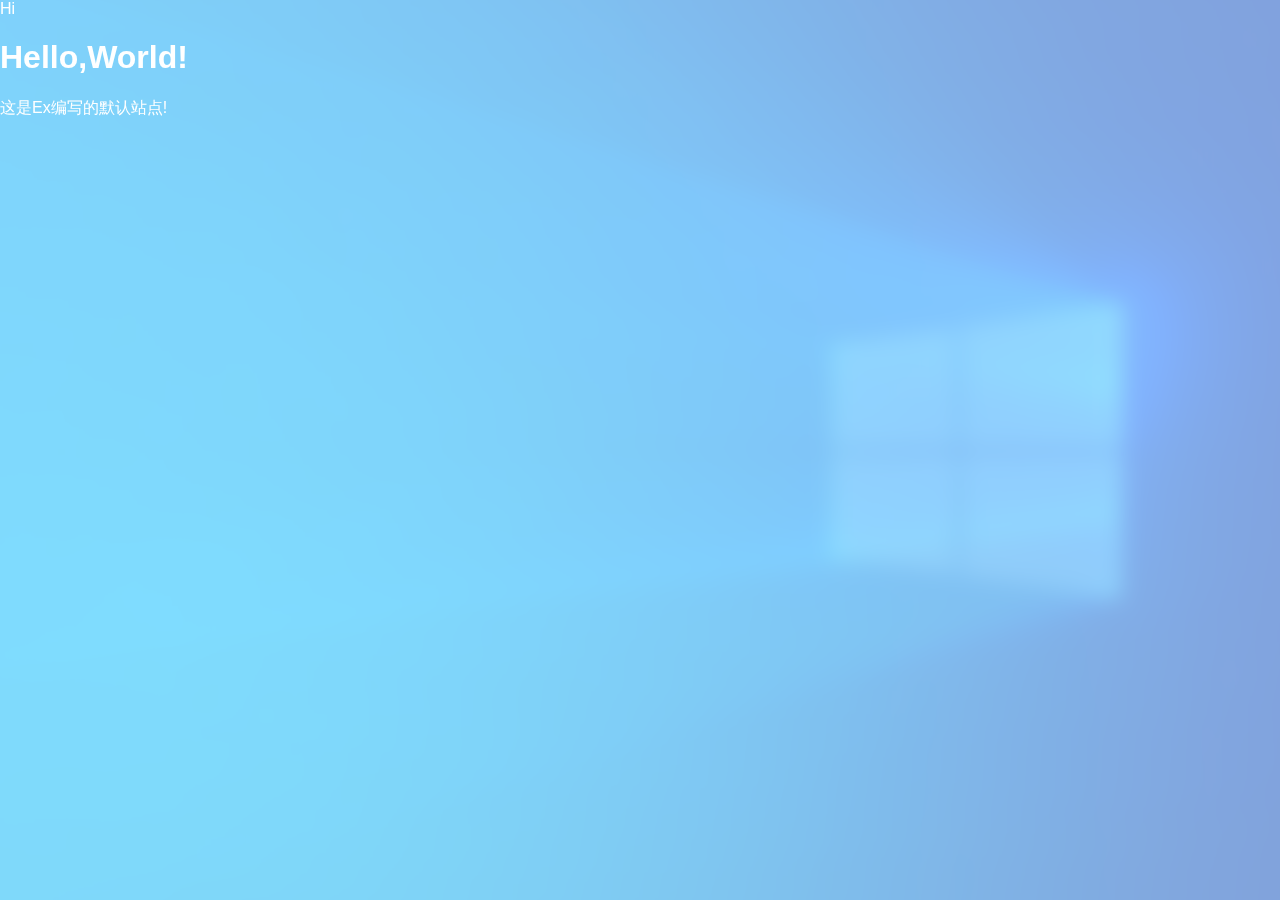
<file: homepage.html>
<html>
  <head>
    	<meta charset="utf-8">
	    <title>Hello World!</title>
	    <link rel="stylesheet" href="https://exmc-github.github.io/retiehe.css">
	    <link rel="stylesheet" href="https://ExMC-Github.github.io/template.css">
	    <link rel="icon" href="https://ExMC-Github.github.io/uploads/icon.ico" type ="image/x-icon">
  </head>
  <body>
    <div class="bg-img0"></div>
    <header>Hi</header>
    <main>
	<h1>Hello,World!</h1>
      	<p>这是Ex编写的默认站点!</p>
    </main>
  </body>
</html>
</file>
